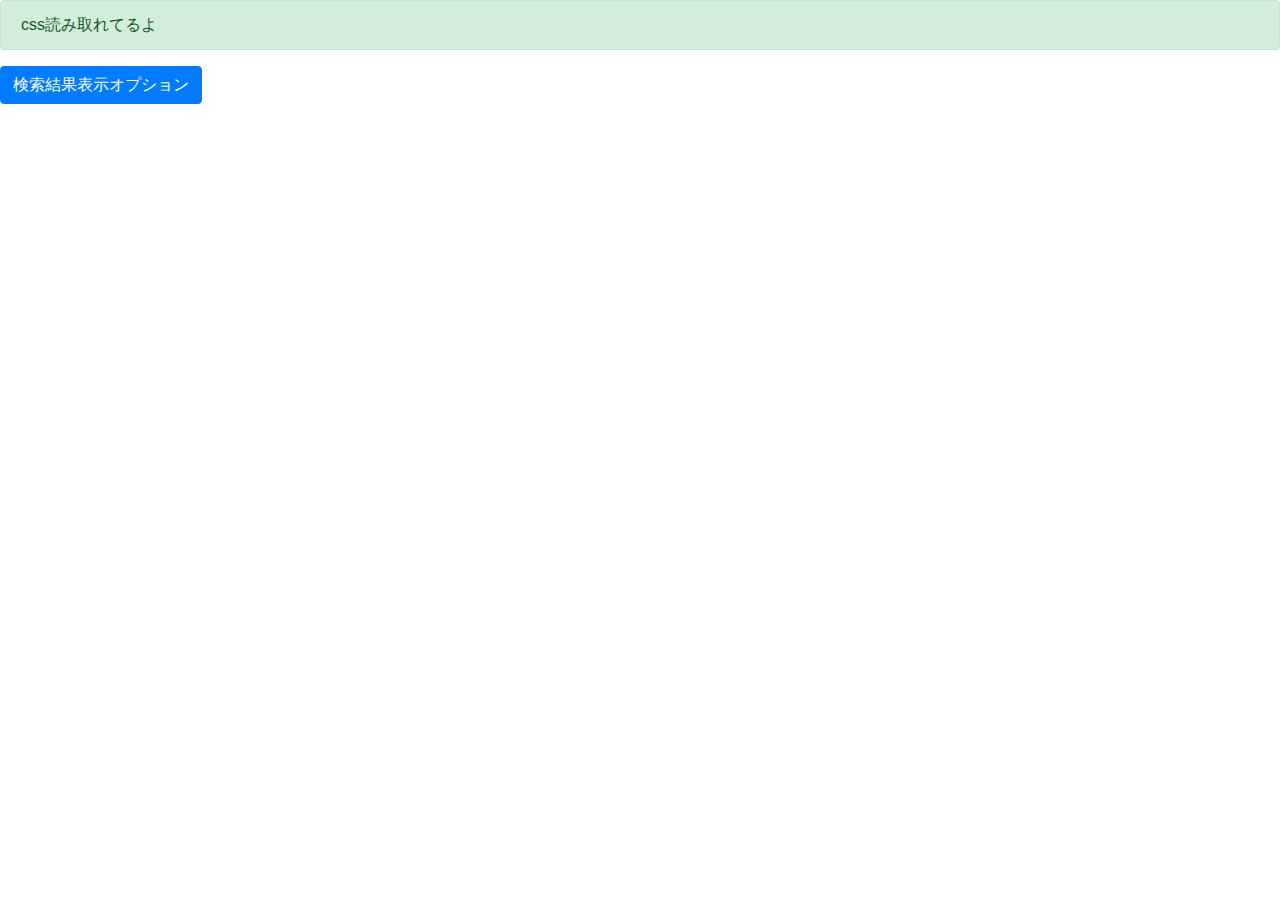
<file: test/sample.html>
<!DOCTYPE html>
<html>
  <head>
    <meta charset="utf-8">
    <link rel="stylesheet" href="../css/style.css">
    <script type="text/javascript" src="../js/jquery-3.4.1.js"></script>
    <script type="text/javascript" src="../js/bootstrap.bundle.js"></script>
  </head>
  <body>
    <p class="alert alert-success">css読み取れてるよ</p>
    <p>
      <button class="btn btn-primary" type="button" data-toggle="collapse" data-target="#collapseExample" aria-expanded="false" aria-controls="collapseExample">
        検索結果表示オプション
      </button>
    </p>
    <div class="collapse" id="collapseExample">
      <div class="card card-body">
        ここにチェックを色々配置
      </div>
    </div>
  </body>
</html>
</file>
